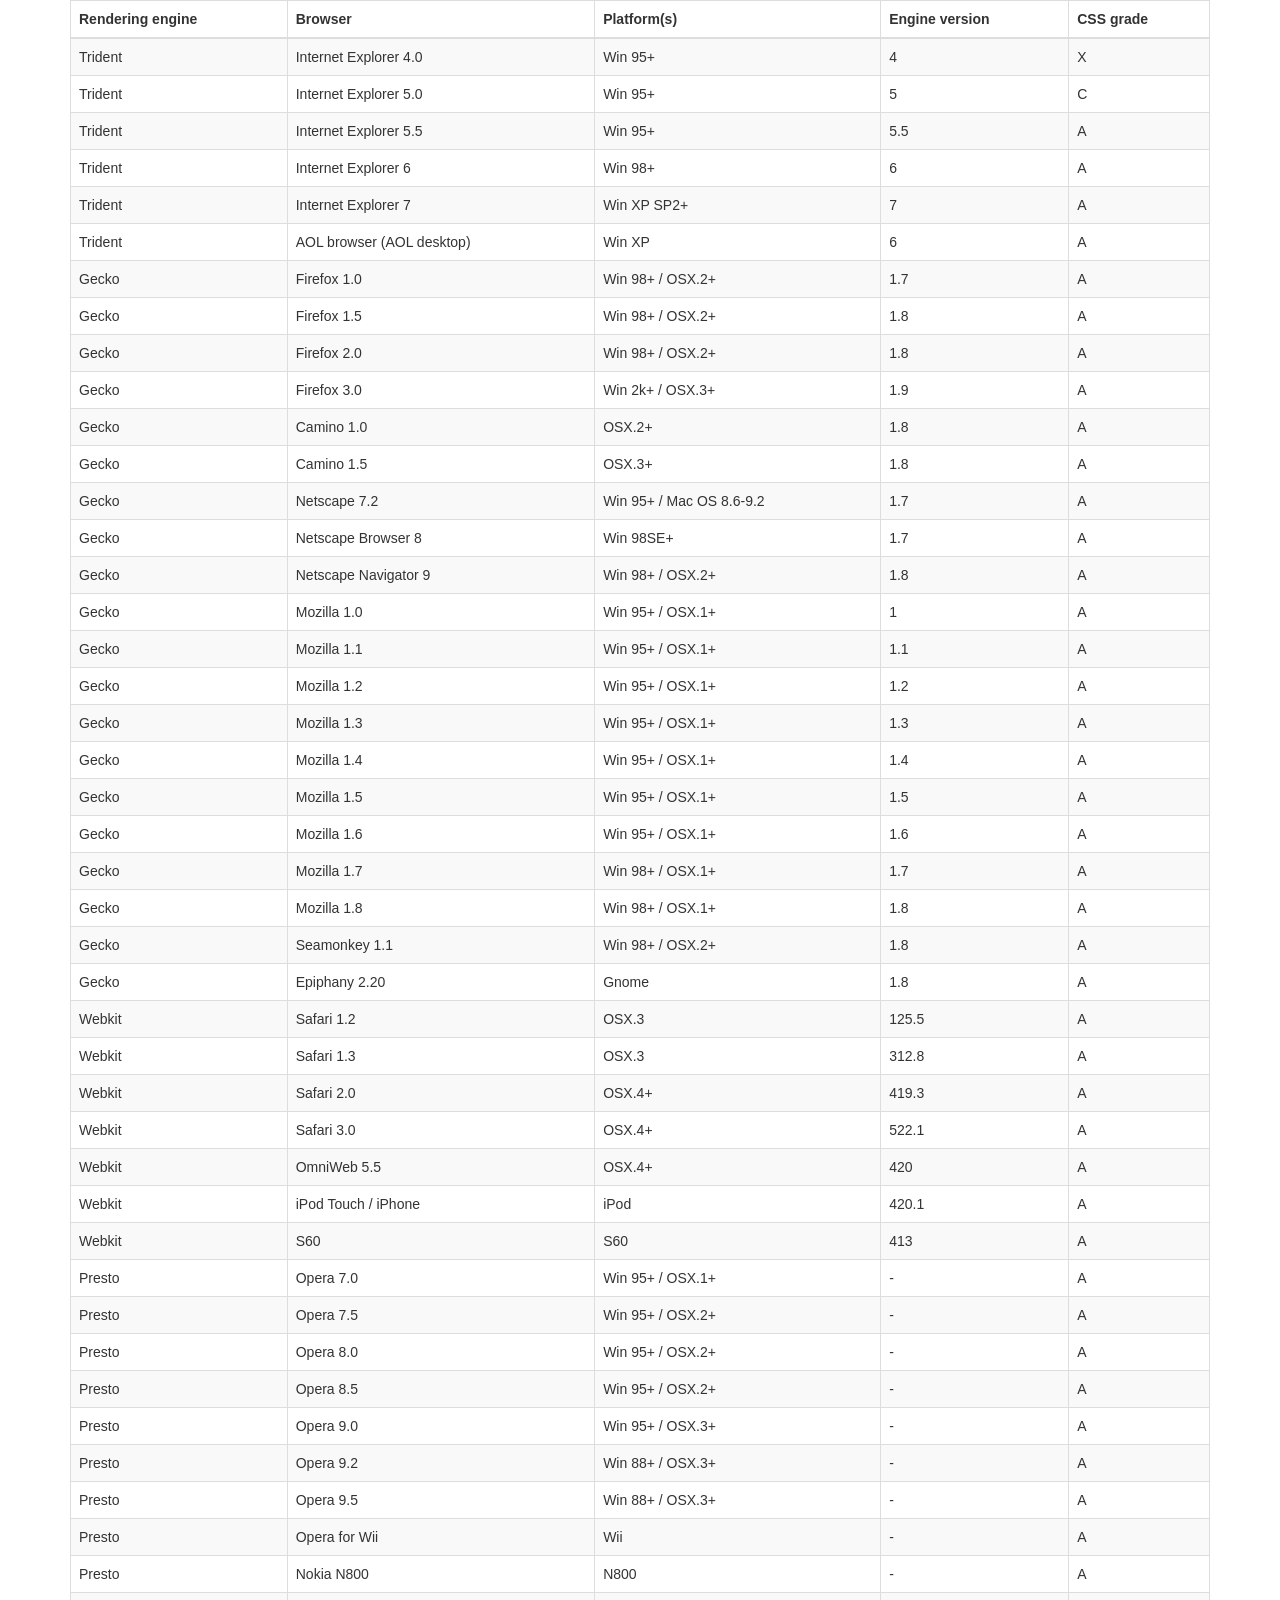
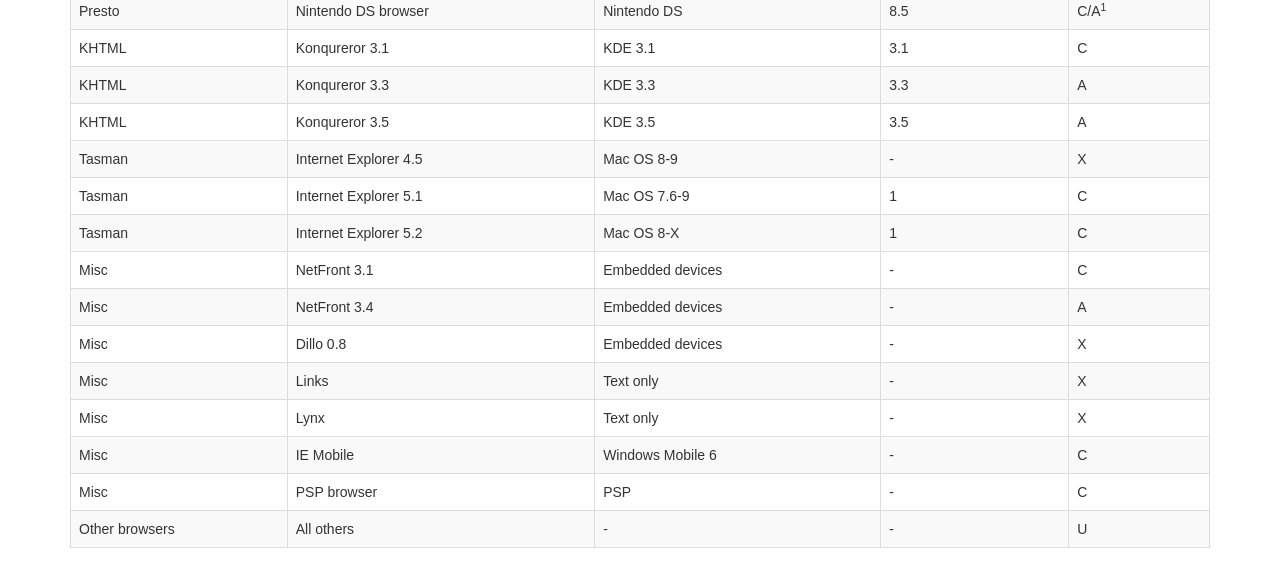
<file: QuanLySach2/TKHTTT/Assets/admin/vendor/datatables-plugins/index.html>
<!DOCTYPE HTML PUBLIC "-//W3C//DTD HTML 4.01//EN" "http://www.w3.org/TR/html4/strict.dtd">
<html>
	<head>
		<meta http-equiv="content-type" content="text/html; charset=utf-8" />
		
		<title>DataTables Bootstrap 3 example</title>

		<link rel="stylesheet" type="text/css" href="//maxcdn.bootstrapcdn.com/bootstrap/3.3.0/css/bootstrap.min.css">
		<link rel="stylesheet" type="text/css" href="dataTables.bootstrap.css">

		<script type="text/javascript" language="javascript" src="//code.jquery.com/jquery-1.11.1.min.js"></script>
		<script type="text/javascript" language="javascript" src="//cdn.datatables.net/1.10.3/js/jquery.dataTables.min.js"></script>
		<script type="text/javascript" language="javascript" src="dataTables.bootstrap.js"></script>
		<script type="text/javascript" charset="utf-8">
			$(document).ready(function() {
				$('#example').dataTable();
			} );
		</script>
	</head>
	<body>
		<div class="container">
			
<table cellpadding="0" cellspacing="0" border="0" class="table table-striped table-bordered" id="example">
	<thead>
		<tr>
			<th>Rendering engine</th>
			<th>Browser</th>
			<th>Platform(s)</th>
			<th>Engine version</th>
			<th>CSS grade</th>
		</tr>
	</thead>
	<tbody>
		<tr class="odd gradeX">
			<td>Trident</td>
			<td>Internet
				 Explorer 4.0</td>
			<td>Win 95+</td>
			<td class="center"> 4</td>
			<td class="center">X</td>
		</tr>
		<tr class="even gradeC">
			<td>Trident</td>
			<td>Internet
				 Explorer 5.0</td>
			<td>Win 95+</td>
			<td class="center">5</td>
			<td class="center">C</td>
		</tr>
		<tr class="odd gradeA">
			<td>Trident</td>
			<td>Internet
				 Explorer 5.5</td>
			<td>Win 95+</td>
			<td class="center">5.5</td>
			<td class="center">A</td>
		</tr>
		<tr class="even gradeA">
			<td>Trident</td>
			<td>Internet
				 Explorer 6</td>
			<td>Win 98+</td>
			<td class="center">6</td>
			<td class="center">A</td>
		</tr>
		<tr class="odd gradeA">
			<td>Trident</td>
			<td>Internet Explorer 7</td>
			<td>Win XP SP2+</td>
			<td class="center">7</td>
			<td class="center">A</td>
		</tr>
		<tr class="even gradeA">
			<td>Trident</td>
			<td>AOL browser (AOL desktop)</td>
			<td>Win XP</td>
			<td class="center">6</td>
			<td class="center">A</td>
		</tr>
		<tr class="gradeA">
			<td>Gecko</td>
			<td>Firefox 1.0</td>
			<td>Win 98+ / OSX.2+</td>
			<td class="center">1.7</td>
			<td class="center">A</td>
		</tr>
		<tr class="gradeA">
			<td>Gecko</td>
			<td>Firefox 1.5</td>
			<td>Win 98+ / OSX.2+</td>
			<td class="center">1.8</td>
			<td class="center">A</td>
		</tr>
		<tr class="gradeA">
			<td>Gecko</td>
			<td>Firefox 2.0</td>
			<td>Win 98+ / OSX.2+</td>
			<td class="center">1.8</td>
			<td class="center">A</td>
		</tr>
		<tr class="gradeA">
			<td>Gecko</td>
			<td>Firefox 3.0</td>
			<td>Win 2k+ / OSX.3+</td>
			<td class="center">1.9</td>
			<td class="center">A</td>
		</tr>
		<tr class="gradeA">
			<td>Gecko</td>
			<td>Camino 1.0</td>
			<td>OSX.2+</td>
			<td class="center">1.8</td>
			<td class="center">A</td>
		</tr>
		<tr class="gradeA">
			<td>Gecko</td>
			<td>Camino 1.5</td>
			<td>OSX.3+</td>
			<td class="center">1.8</td>
			<td class="center">A</td>
		</tr>
		<tr class="gradeA">
			<td>Gecko</td>
			<td>Netscape 7.2</td>
			<td>Win 95+ / Mac OS 8.6-9.2</td>
			<td class="center">1.7</td>
			<td class="center">A</td>
		</tr>
		<tr class="gradeA">
			<td>Gecko</td>
			<td>Netscape Browser 8</td>
			<td>Win 98SE+</td>
			<td class="center">1.7</td>
			<td class="center">A</td>
		</tr>
		<tr class="gradeA">
			<td>Gecko</td>
			<td>Netscape Navigator 9</td>
			<td>Win 98+ / OSX.2+</td>
			<td class="center">1.8</td>
			<td class="center">A</td>
		</tr>
		<tr class="gradeA">
			<td>Gecko</td>
			<td>Mozilla 1.0</td>
			<td>Win 95+ / OSX.1+</td>
			<td class="center">1</td>
			<td class="center">A</td>
		</tr>
		<tr class="gradeA">
			<td>Gecko</td>
			<td>Mozilla 1.1</td>
			<td>Win 95+ / OSX.1+</td>
			<td class="center">1.1</td>
			<td class="center">A</td>
		</tr>
		<tr class="gradeA">
			<td>Gecko</td>
			<td>Mozilla 1.2</td>
			<td>Win 95+ / OSX.1+</td>
			<td class="center">1.2</td>
			<td class="center">A</td>
		</tr>
		<tr class="gradeA">
			<td>Gecko</td>
			<td>Mozilla 1.3</td>
			<td>Win 95+ / OSX.1+</td>
			<td class="center">1.3</td>
			<td class="center">A</td>
		</tr>
		<tr class="gradeA">
			<td>Gecko</td>
			<td>Mozilla 1.4</td>
			<td>Win 95+ / OSX.1+</td>
			<td class="center">1.4</td>
			<td class="center">A</td>
		</tr>
		<tr class="gradeA">
			<td>Gecko</td>
			<td>Mozilla 1.5</td>
			<td>Win 95+ / OSX.1+</td>
			<td class="center">1.5</td>
			<td class="center">A</td>
		</tr>
		<tr class="gradeA">
			<td>Gecko</td>
			<td>Mozilla 1.6</td>
			<td>Win 95+ / OSX.1+</td>
			<td class="center">1.6</td>
			<td class="center">A</td>
		</tr>
		<tr class="gradeA">
			<td>Gecko</td>
			<td>Mozilla 1.7</td>
			<td>Win 98+ / OSX.1+</td>
			<td class="center">1.7</td>
			<td class="center">A</td>
		</tr>
		<tr class="gradeA">
			<td>Gecko</td>
			<td>Mozilla 1.8</td>
			<td>Win 98+ / OSX.1+</td>
			<td class="center">1.8</td>
			<td class="center">A</td>
		</tr>
		<tr class="gradeA">
			<td>Gecko</td>
			<td>Seamonkey 1.1</td>
			<td>Win 98+ / OSX.2+</td>
			<td class="center">1.8</td>
			<td class="center">A</td>
		</tr>
		<tr class="gradeA">
			<td>Gecko</td>
			<td>Epiphany 2.20</td>
			<td>Gnome</td>
			<td class="center">1.8</td>
			<td class="center">A</td>
		</tr>
		<tr class="gradeA">
			<td>Webkit</td>
			<td>Safari 1.2</td>
			<td>OSX.3</td>
			<td class="center">125.5</td>
			<td class="center">A</td>
		</tr>
		<tr class="gradeA">
			<td>Webkit</td>
			<td>Safari 1.3</td>
			<td>OSX.3</td>
			<td class="center">312.8</td>
			<td class="center">A</td>
		</tr>
		<tr class="gradeA">
			<td>Webkit</td>
			<td>Safari 2.0</td>
			<td>OSX.4+</td>
			<td class="center">419.3</td>
			<td class="center">A</td>
		</tr>
		<tr class="gradeA">
			<td>Webkit</td>
			<td>Safari 3.0</td>
			<td>OSX.4+</td>
			<td class="center">522.1</td>
			<td class="center">A</td>
		</tr>
		<tr class="gradeA">
			<td>Webkit</td>
			<td>OmniWeb 5.5</td>
			<td>OSX.4+</td>
			<td class="center">420</td>
			<td class="center">A</td>
		</tr>
		<tr class="gradeA">
			<td>Webkit</td>
			<td>iPod Touch / iPhone</td>
			<td>iPod</td>
			<td class="center">420.1</td>
			<td class="center">A</td>
		</tr>
		<tr class="gradeA">
			<td>Webkit</td>
			<td>S60</td>
			<td>S60</td>
			<td class="center">413</td>
			<td class="center">A</td>
		</tr>
		<tr class="gradeA">
			<td>Presto</td>
			<td>Opera 7.0</td>
			<td>Win 95+ / OSX.1+</td>
			<td class="center">-</td>
			<td class="center">A</td>
		</tr>
		<tr class="gradeA">
			<td>Presto</td>
			<td>Opera 7.5</td>
			<td>Win 95+ / OSX.2+</td>
			<td class="center">-</td>
			<td class="center">A</td>
		</tr>
		<tr class="gradeA">
			<td>Presto</td>
			<td>Opera 8.0</td>
			<td>Win 95+ / OSX.2+</td>
			<td class="center">-</td>
			<td class="center">A</td>
		</tr>
		<tr class="gradeA">
			<td>Presto</td>
			<td>Opera 8.5</td>
			<td>Win 95+ / OSX.2+</td>
			<td class="center">-</td>
			<td class="center">A</td>
		</tr>
		<tr class="gradeA">
			<td>Presto</td>
			<td>Opera 9.0</td>
			<td>Win 95+ / OSX.3+</td>
			<td class="center">-</td>
			<td class="center">A</td>
		</tr>
		<tr class="gradeA">
			<td>Presto</td>
			<td>Opera 9.2</td>
			<td>Win 88+ / OSX.3+</td>
			<td class="center">-</td>
			<td class="center">A</td>
		</tr>
		<tr class="gradeA">
			<td>Presto</td>
			<td>Opera 9.5</td>
			<td>Win 88+ / OSX.3+</td>
			<td class="center">-</td>
			<td class="center">A</td>
		</tr>
		<tr class="gradeA">
			<td>Presto</td>
			<td>Opera for Wii</td>
			<td>Wii</td>
			<td class="center">-</td>
			<td class="center">A</td>
		</tr>
		<tr class="gradeA">
			<td>Presto</td>
			<td>Nokia N800</td>
			<td>N800</td>
			<td class="center">-</td>
			<td class="center">A</td>
		</tr>
		<tr class="gradeA">
			<td>Presto</td>
			<td>Nintendo DS browser</td>
			<td>Nintendo DS</td>
			<td class="center">8.5</td>
			<td class="center">C/A<sup>1</sup></td>
		</tr>
		<tr class="gradeC">
			<td>KHTML</td>
			<td>Konqureror 3.1</td>
			<td>KDE 3.1</td>
			<td class="center">3.1</td>
			<td class="center">C</td>
		</tr>
		<tr class="gradeA">
			<td>KHTML</td>
			<td>Konqureror 3.3</td>
			<td>KDE 3.3</td>
			<td class="center">3.3</td>
			<td class="center">A</td>
		</tr>
		<tr class="gradeA">
			<td>KHTML</td>
			<td>Konqureror 3.5</td>
			<td>KDE 3.5</td>
			<td class="center">3.5</td>
			<td class="center">A</td>
		</tr>
		<tr class="gradeX">
			<td>Tasman</td>
			<td>Internet Explorer 4.5</td>
			<td>Mac OS 8-9</td>
			<td class="center">-</td>
			<td class="center">X</td>
		</tr>
		<tr class="gradeC">
			<td>Tasman</td>
			<td>Internet Explorer 5.1</td>
			<td>Mac OS 7.6-9</td>
			<td class="center">1</td>
			<td class="center">C</td>
		</tr>
		<tr class="gradeC">
			<td>Tasman</td>
			<td>Internet Explorer 5.2</td>
			<td>Mac OS 8-X</td>
			<td class="center">1</td>
			<td class="center">C</td>
		</tr>
		<tr class="gradeA">
			<td>Misc</td>
			<td>NetFront 3.1</td>
			<td>Embedded devices</td>
			<td class="center">-</td>
			<td class="center">C</td>
		</tr>
		<tr class="gradeA">
			<td>Misc</td>
			<td>NetFront 3.4</td>
			<td>Embedded devices</td>
			<td class="center">-</td>
			<td class="center">A</td>
		</tr>
		<tr class="gradeX">
			<td>Misc</td>
			<td>Dillo 0.8</td>
			<td>Embedded devices</td>
			<td class="center">-</td>
			<td class="center">X</td>
		</tr>
		<tr class="gradeX">
			<td>Misc</td>
			<td>Links</td>
			<td>Text only</td>
			<td class="center">-</td>
			<td class="center">X</td>
		</tr>
		<tr class="gradeX">
			<td>Misc</td>
			<td>Lynx</td>
			<td>Text only</td>
			<td class="center">-</td>
			<td class="center">X</td>
		</tr>
		<tr class="gradeC">
			<td>Misc</td>
			<td>IE Mobile</td>
			<td>Windows Mobile 6</td>
			<td class="center">-</td>
			<td class="center">C</td>
		</tr>
		<tr class="gradeC">
			<td>Misc</td>
			<td>PSP browser</td>
			<td>PSP</td>
			<td class="center">-</td>
			<td class="center">C</td>
		</tr>
		<tr class="gradeU">
			<td>Other browsers</td>
			<td>All others</td>
			<td>-</td>
			<td class="center">-</td>
			<td class="center">U</td>
		</tr>
	</tbody>
</table>
			
		</div>
	</body>
</html>
</file>
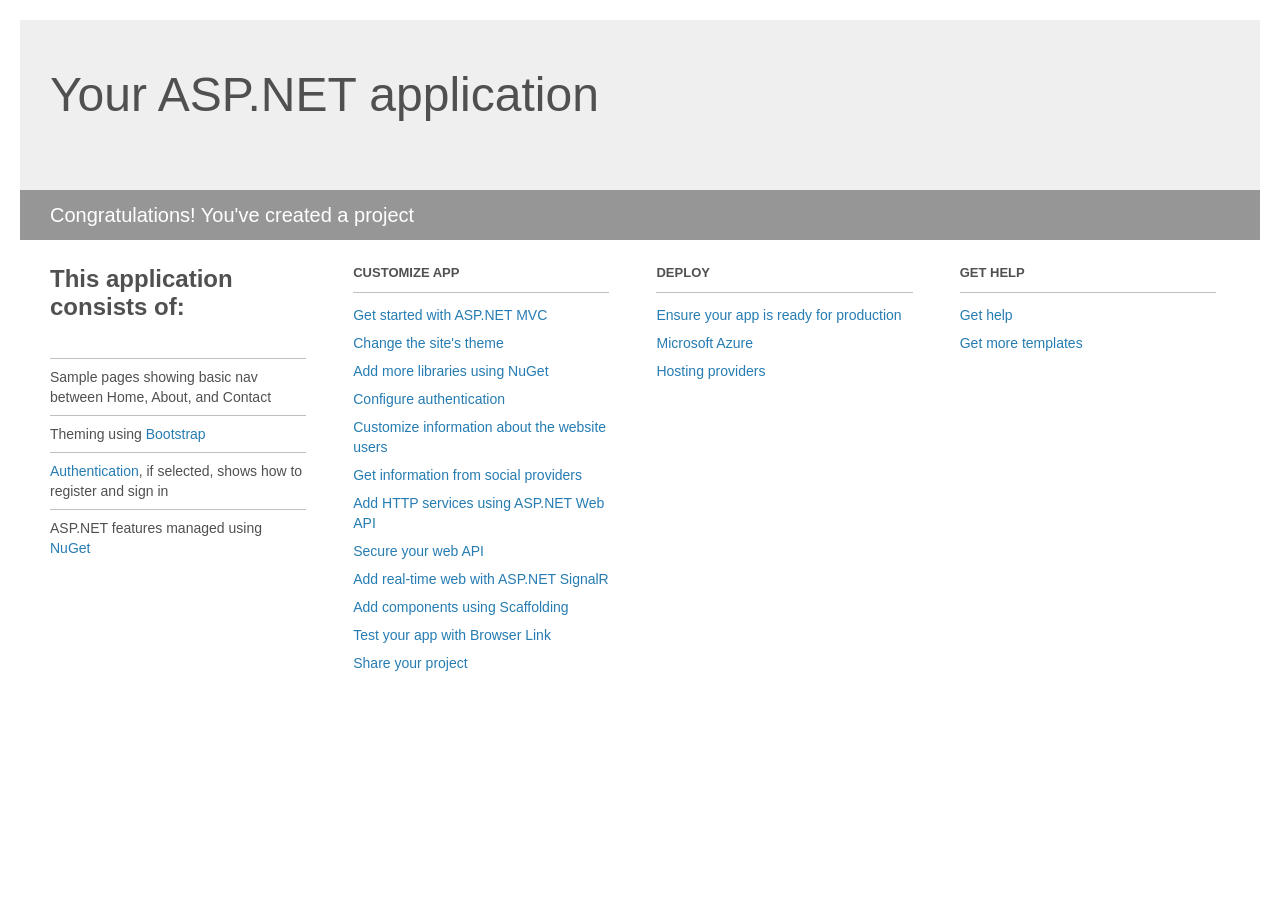
<file: QuanLySach2/TKHTTT/Project_Readme.html>
﻿<!DOCTYPE html>
<html lang="en">
<head>
    <meta charset="utf-8" />
    <title>Your ASP.NET application</title>
    <style>
        body {
            background: #fff;
            color: #505050;
            font: 14px 'Segoe UI', tahoma, arial, helvetica, sans-serif;
            margin: 20px;
            padding: 0;
        }

        #header {
            background: #efefef;
            padding: 0;
        }

        h1 {
            font-size: 48px;
            font-weight: normal;
            margin: 0;
            padding: 0 30px;
            line-height: 150px;
        }

        p {
            font-size: 20px;
            color: #fff;
            background: #969696;
            padding: 0 30px;
            line-height: 50px;
        }

        #main {
            padding: 5px 30px;
        }

        .section {
            width: 21.7%;
            float: left;
            margin: 0 0 0 4%;
        }

            .section h2 {
                font-size: 13px;
                text-transform: uppercase;
                margin: 0;
                border-bottom: 1px solid silver;
                padding-bottom: 12px;
                margin-bottom: 8px;
            }

            .section.first {
                margin-left: 0;
            }

                .section.first h2 {
                    font-size: 24px;
                    text-transform: none;
                    margin-bottom: 25px;
                    border: none;
                }

                .section.first li {
                    border-top: 1px solid silver;
                    padding: 8px 0;
                }

            .section.last {
                margin-right: 0;
            }

        ul {
            list-style: none;
            padding: 0;
            margin: 0;
            line-height: 20px;
        }

        li {
            padding: 4px 0;
        }

        a {
            color: #267cb2;
            text-decoration: none;
        }

            a:hover {
                text-decoration: underline;
            }
    </style>
</head>
<body>

    <div id="header">
        <h1>Your ASP.NET application</h1>
        <p>Congratulations! You've created a project</p>
    </div>

    <div id="main">
        <div class="section first">
            <h2>This application consists of:</h2>
            <ul>
                <li>Sample pages showing basic nav between Home, About, and Contact</li>
                <li>Theming using <a href="http://go.microsoft.com/fwlink/?LinkID=615519">Bootstrap</a></li>
                <li><a href="http://go.microsoft.com/fwlink/?LinkID=615520">Authentication</a>, if selected, shows how to register and sign in</li>
                <li>ASP.NET features managed using <a href="http://go.microsoft.com/fwlink/?LinkID=320756">NuGet</a></li>
            </ul>
        </div>

        <div class="section">
            <h2>Customize app</h2>
            <ul>
                <li><a href="http://go.microsoft.com/fwlink/?LinkID=615541">Get started with ASP.NET MVC</a></li>
                <li><a href="http://go.microsoft.com/fwlink/?LinkID=615523">Change the site's theme</a></li>
                <li><a href="http://go.microsoft.com/fwlink/?LinkID=615524">Add more libraries using NuGet</a></li>
                <li><a href="http://go.microsoft.com/fwlink/?LinkID=615542">Configure authentication</a></li>
                <li><a href="http://go.microsoft.com/fwlink/?LinkID=615526">Customize information about the website users</a></li>
                <li><a href="http://go.microsoft.com/fwlink/?LinkID=615527">Get information from social providers</a></li>
                <li><a href="http://go.microsoft.com/fwlink/?LinkID=615528">Add HTTP services using ASP.NET Web API</a></li>
                <li><a href="http://go.microsoft.com/fwlink/?LinkID=615529">Secure your web API</a></li>
                <li><a href="http://go.microsoft.com/fwlink/?LinkID=615530">Add real-time web with ASP.NET SignalR</a></li>
                <li><a href="http://go.microsoft.com/fwlink/?LinkID=615531">Add components using Scaffolding</a></li>
                <li><a href="http://go.microsoft.com/fwlink/?LinkID=615532">Test your app with Browser Link</a></li>
                <li><a href="http://go.microsoft.com/fwlink/?LinkID=615533">Share your project</a></li>
            </ul>
        </div>

        <div class="section">
            <h2>Deploy</h2>
            <ul>
                <li><a href="http://go.microsoft.com/fwlink/?LinkID=615534">Ensure your app is ready for production</a></li>
                <li><a href="http://go.microsoft.com/fwlink/?LinkID=615535">Microsoft Azure</a></li>
                <li><a href="http://go.microsoft.com/fwlink/?LinkID=615536">Hosting providers</a></li>
            </ul>
        </div>

        <div class="section last">
            <h2>Get help</h2>
            <ul>
                <li><a href="http://go.microsoft.com/fwlink/?LinkID=615537">Get help</a></li>
                <li><a href="http://go.microsoft.com/fwlink/?LinkID=615538">Get more templates</a></li>
            </ul>
        </div>
    </div>

</body>
</html>
</file>
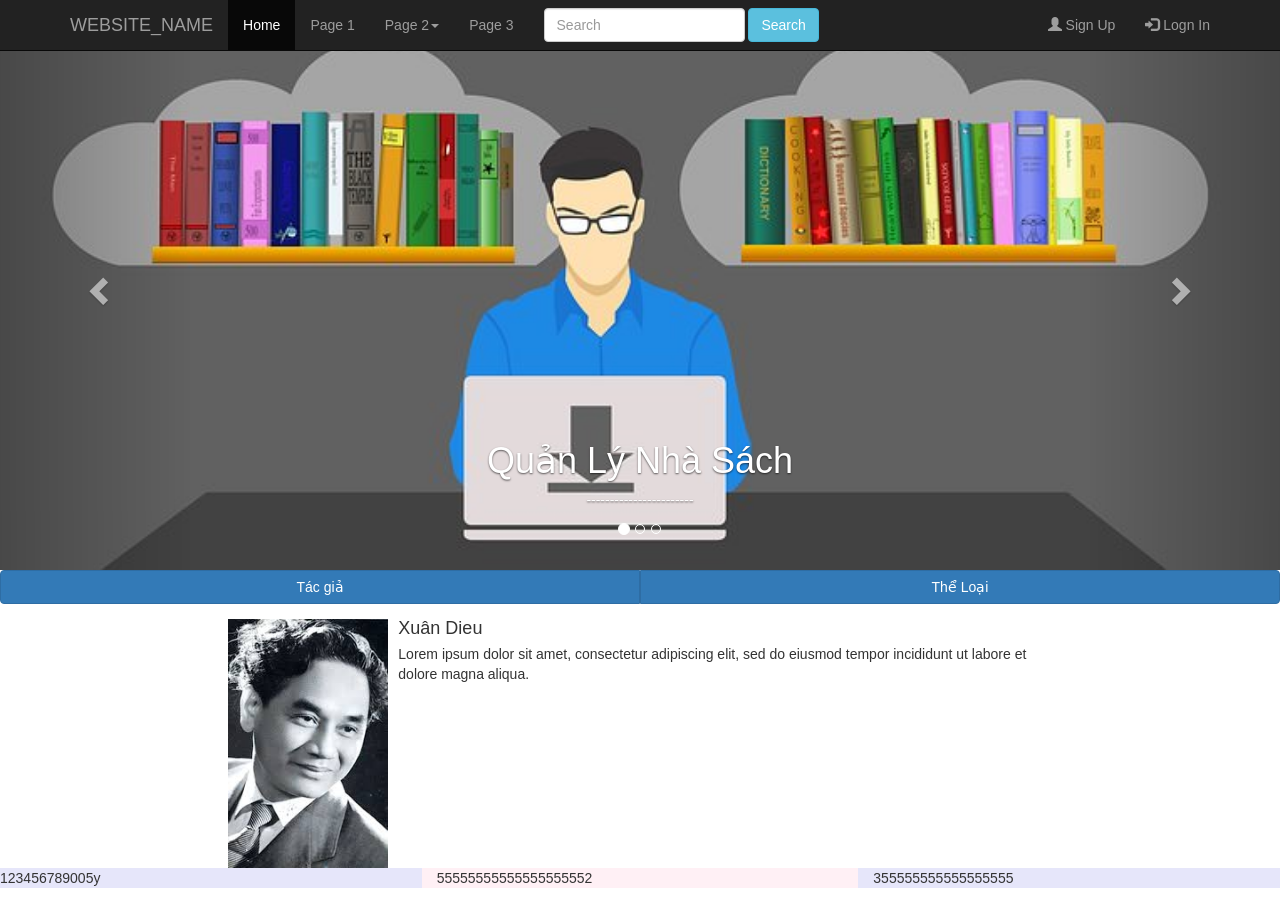
<file: QuanLySach2/qlns/Duyen/test.html>
<!doctype html>
<html>
<head>
<meta charset="utf-8">
  <meta name="viewport" content="width=device-width, initial-scale=1">
  <link rel="stylesheet" href="https://maxcdn.bootstrapcdn.com/bootstrap/3.3.7/css/bootstrap.min.css">
  <script src="https://ajax.googleapis.com/ajax/libs/jquery/3.3.1/jquery.min.js"></script>
  <script src="https://maxcdn.bootstrapcdn.com/bootstrap/3.3.7/js/bootstrap.min.js"></script>
<title>Untitled Document</title>
</head>

<body>
<!-- Navbar -->

<nav class="navbar navbar-inverse navbar-fixed-top">
	<div class="container">
    	<div class="navbar-header">
        <button type="button" class="navbar-toggle" data-toggle="collapse" data-target="#myNavbar">
        <span class="icon-bar"></span>
        <span class="icon-bar"></span>
        <span class="icon-bar"></span>                        
      </button>
        	<a href="#" class="navbar-brand"> WEBSITE_NAME </a>
        </div>
        <div class="collapse navbar-collapse" id="myNavbar">
        <ul class="nav navbar-nav">
        	<li class="active"> <a href="#" > Home </a></li>
            <li> <a href="#" > Page 1 </a></li>
            <li class="dropdown"> <a href="#" class="dropdown-toggle" data-toggle="dropdown" > Page 2<span class="caret"></span> </a>
            	<ul class="dropdown-menu">
                	<li> <a href="#"></a> Contnet 2.1 </li>
                    <li> <a href="#"></a> Contnet 2.1 </li>
                    <li> <a href="#"></a> Contnet 2.1 </li>
                </ul>       
            </li>
           
            <li> <a href="#" > Page 3 </a></li> 
  </ul> 
              
 <!--   <form class="navbar-form navbbar-right">
  	<div class="input-group">
    	<input type="text" class="form-control" placeholder="Search">
        <div class="input-group-btn">
        	<button class="btn btn-default" type="submit"><i class="glyphicon glyphicon-search"></i>
            </button>
        </div>  
    </div>
  </form>  
  -->
 
  <form class="navbar-form navbar-left" action="#">
  	<div class="form-group">
    	<input type="text" class="form-control" placeholder="Search" name="Search">
    </div>
    <button type="submit" class="btn btn-info"> Search </button>
  </form>
             <ul class="nav navbar-nav navbar-right">
            	<li><a href="#"><span class="glyphicon glyphicon-user"></span> Sign Up</a></li> 
                <li><a href="#"><span class="glyphicon glyphicon-log-in"></span> Logn In</a></li> 
            </ul>  
    </div>
    </div>
</nav>  
<!--End Navbar -->
<!-- Carousel -->
<div id="myCarousel" class="carousel slide" data-ride="carousel">
    <!-- Indicators -->
    <ol class="carousel-indicators">
      <li data-target="#myCarousel" data-slide-to="0" class="active"></li>
      <li data-target="#myCarousel" data-slide-to="1"></li>
      <li data-target="#myCarousel" data-slide-to="2"></li>
    </ol>

    <!-- Wrapper for slides -->
    <div class="carousel-inner">

      <div class="item active">
        <img src="download-1666700__340.jpg" alt="Los Angeles" style="width:100%;">
        <div class="carousel-caption">
          <h1> Quản Lý Nhà Sách </h1>
          <p>-----------------------</p>
        </div>
      </div>

      <div class="item">
        <img src="glasses-2211445__340.jpg" alt="Chicago" style="width:100%;">
        <div class="carousel-caption">
          <h3>Chicago</h3>
          <p>Thank you, Chicago!</p>
        </div>
      </div>
    
      <div class="item">
        <img src="library-3185061__340.jpg" alt="New York" style="width:100%;">
        <div class="carousel-caption">
          <h3>New York</h3>
          <p>We love the Big Apple!</p>
        </div>
      </div>
  
    </div>

    <!-- Left and right controls -->
    <a class="left carousel-control" href="#myCarousel" data-slide="prev">
      <span class="glyphicon glyphicon-chevron-left"></span>
      <span class="sr-only">Previous</span>
    </a>
    <a class="right carousel-control" href="#myCarousel" data-slide="next">
      <span class="glyphicon glyphicon-chevron-right"></span>
      <span class="sr-only">Next</span>
    </a>
  </div>
</div>
<!--End Carousel -->


<div class="btn-group btn-group-justified">
 <div class="btn-group">
  <button type="button" class="btn btn-primary dropdown-toggle" data-toggle="dropdown">Tác giả </button>
  <ul class="dropdown-menu" role="menu">
    <li class="dropdown-header"><strong> Trong Nước </strong> </li>
    <li><a href="#" data-toggle="tooltip" title="Xuân Diệu"> Xuân Diệu  </a></li>
    <li><a href="#" data-toggle="tooltip" title="Huy Cận"> Huy Cận</a></li>
    <li><a href="#" data-toggle="tooltip" title="Xuân Quỳnh ">Xuân Quỳnh  </a></li>
    <li class="dropdown-header"><strong> Ngoài Nước</strong> </li>
    <li><a href="#" data-toggle="tooltip" title="Xuân Diệu"> JOHN  </a></li>
    <li><a href="#" data-toggle="tooltip" title="Xuân Diệu"> Ann </a></li>
  </ul>
</div>  
  
  <div class="btn-group">
  <button type="button" class="btn btn-primary dropdown-toggle" data-toggle="dropdown">Thể Loại</button>
  <ul class="dropdown-menu" role="menu">
    <li><a href="#" data-toggle="tooltip" title="Xuân Diệu"> Tình Yêu  </a></li>
    <li><a href="#" data-toggle="tooltip" title="Xuân Diệu"> Thơ</a></li>
    <li><a href="#" data-toggle="tooltip" title="Xuân Diệu"> Tiểu Thuyết  </a></li>
     <li><a href="#" data-toggle="tooltip" title="Xuân Diệu"> Truyện Trinh Thám  </a></li>
  </ul>
  </div>
</div>

<div class="media">
	<div class="col-sm-offset-2 col-sm-8">
    <div class="media-left">
     <img src="xuandieu.jpg" style="width:160px" alt="Xuân Diệu" data-toggle="tooltip" title="Xuân Diệu">
    </div>
    <div class="media-body">
      <h4 class="media-heading">Xuân Dieu</h4>
      <p>Lorem ipsum dolor sit amet, consectetur adipiscing elit, sed do eiusmod tempor incididunt ut labore et dolore magna aliqua.</p>
    </div>
  </div>
</div>
<div class="row">
    <div class="col-sm-4" style="background-color:lavender;">123456789005y</div>
    <div class="col-sm-4" style="background-color:lavenderblush;">55555555555555555552</div>
    <div class="col-sm-4" style="background-color:lavender;">355555555555555555</div>
  </div>

</body>
</html>
</file>
